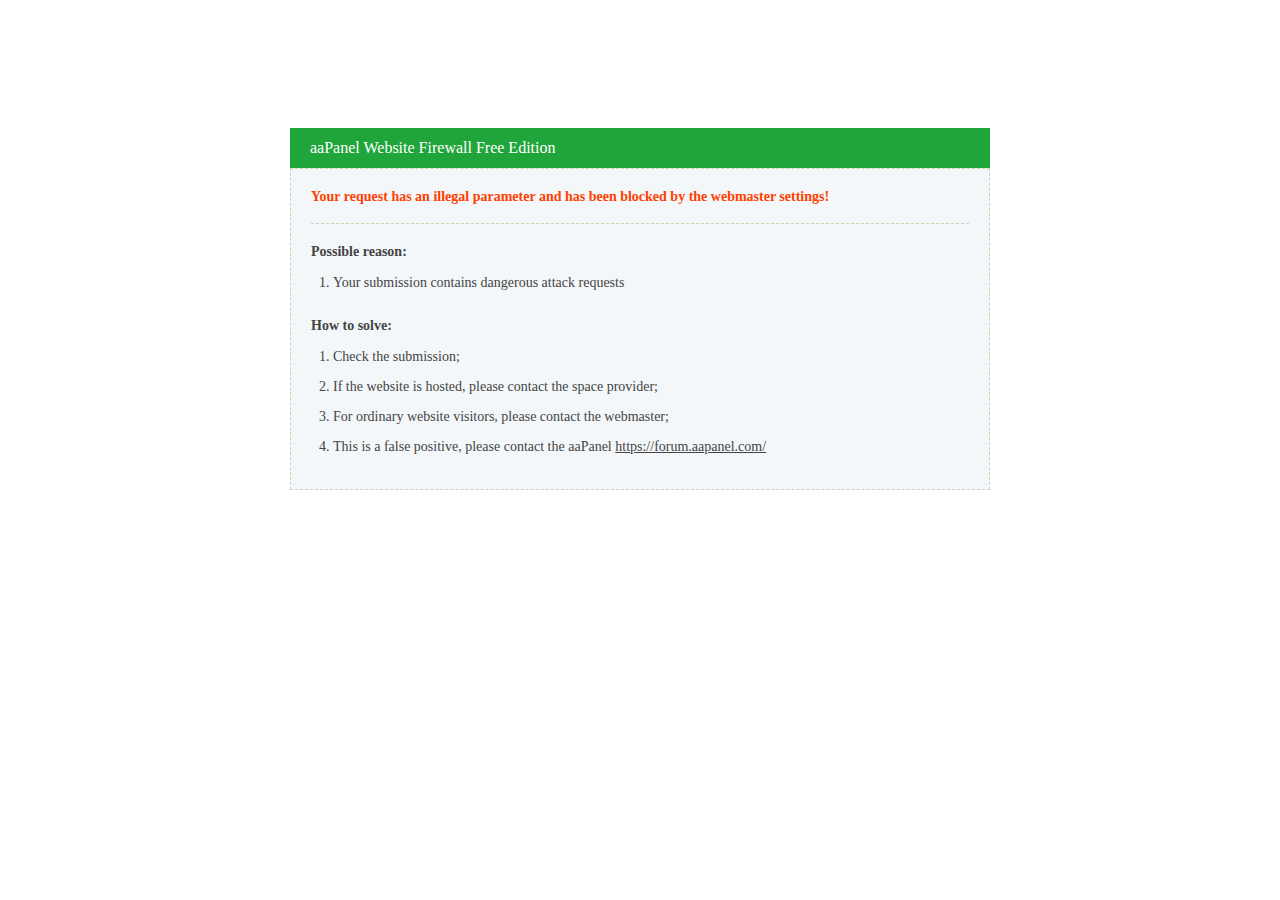
<file: www.infoqik.com/audins.html>
<!doctype html>
<html>
<head>
<meta charset="utf-8">
<title>aaPanel Website Firewall Free Edition</title>
<style>
*{margin:0;padding:0;color:#444}
body{font-size:14px;font-family:"宋体"}
.main{width:700px;margin:10% auto;}
.title{background: #20a53a;color: #fff;font-size: 16px;height: 40px;line-height: 40px;padding-left: 20px;}
.content{background-color:#f3f7f9; height:280px;border:1px dashed #c6d9b6;padding:20px}
.t1{border-bottom: 1px dashed #c6d9b6;color: #ff4000;font-weight: bold; margin: 0 0 20px; padding-bottom: 18px;}
.t2{margin-bottom:8px; font-weight:bold}
ol{margin:0 0 20px 22px;padding:0;}
ol li{line-height:30px}
</style>
</head>

<body>
	<div class="main">
		<div class="title">aaPanel Website Firewall Free Edition</div>
		<div class="content">
			<p class="t1">Your request has an illegal parameter and has been blocked by the webmaster settings!</p>
			<p class="t2">Possible reason: </p>
			<ol>
				<li>Your submission contains dangerous attack requests</li>
			</ol>
			<p class="t2">How to solve: </p>
			<ol>
				<li>Check the submission;</li>
				<li>If the website is hosted, please contact the space provider;</li>
				<li>For ordinary website visitors, please contact the webmaster;</li>
				<li>This is a false positive, please contact the aaPanel <a href="https://forum.aapanel.com/" target="_brank">https://forum.aapanel.com/</a></li>
			</ol>
		</div>
	</div>
</body>
</html>
</file>
